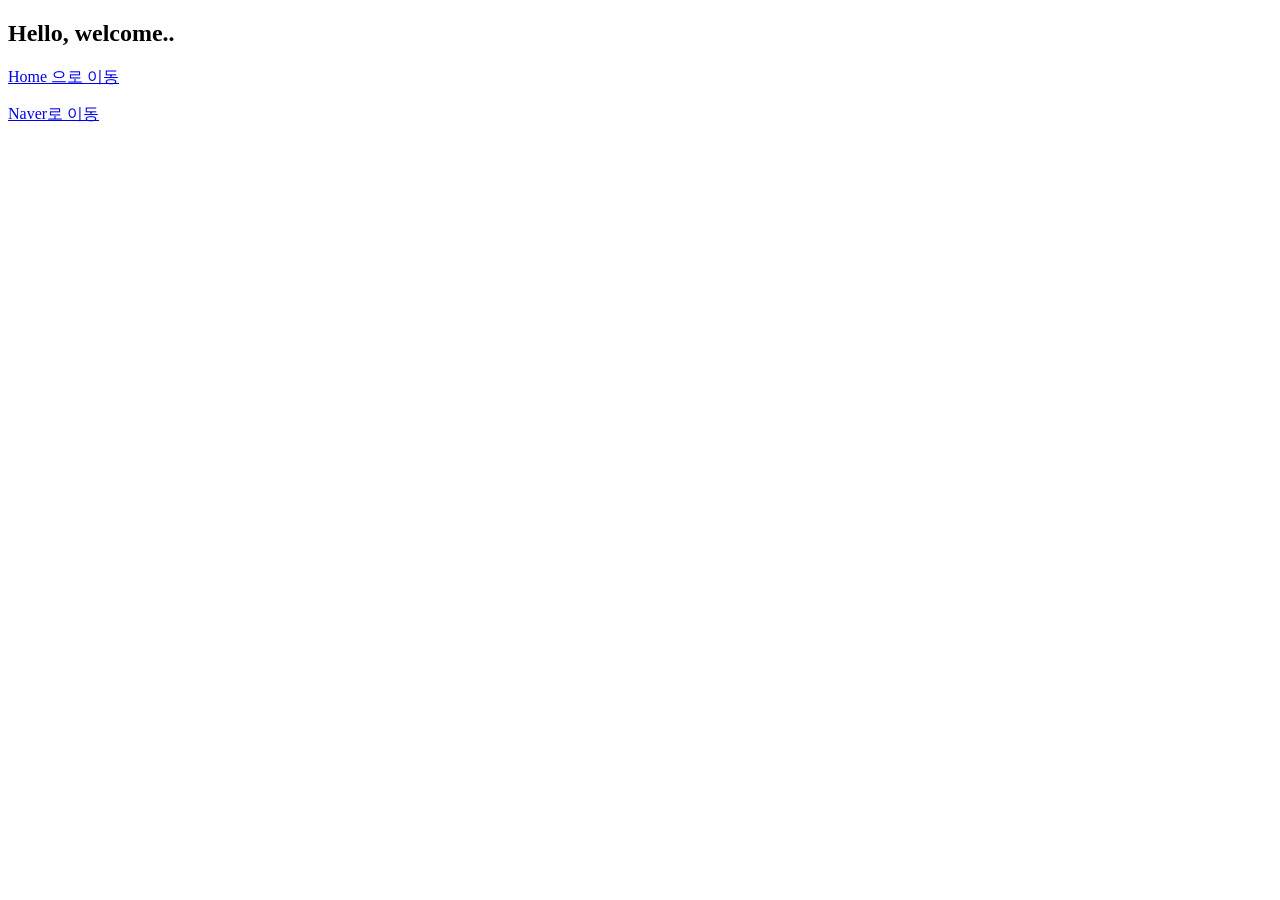
<file: hama.html>
<!DOCTYPE html>
<html lang="ko">
<head>
    <meta charset="UTF-8" />
    <meta name="MobileOptimized" content="240" />
    <meta name="viewport" content="width=device-width,initial-scale=1.0,minimum-scale=1.0,maximum-scale=1.0,user-scalable=no,shrink-to-fit=no">
    <meta http-equiv="Content-Type" content="text/html; charset=utf-8" />
    <meta http-equiv="Content-Script-Type" content="text/javascript" />
    <meta http-equiv="page-exit"  content="blendtrans(duration=0.1)" />
    <meta http-equiv="page-enter" content="blendtrans(duration=0.2)" />

    <title> Hamanote </title>
</head>
<body>
    <h2>Hello, welcome..</h2>
    <p>
        <a href="/">Home 으로 이동</a>
    </p>
    <p>
        <a href="https://www.naver.com">Naver로 이동</a>
    </p>
</body>
</html>
</file>
